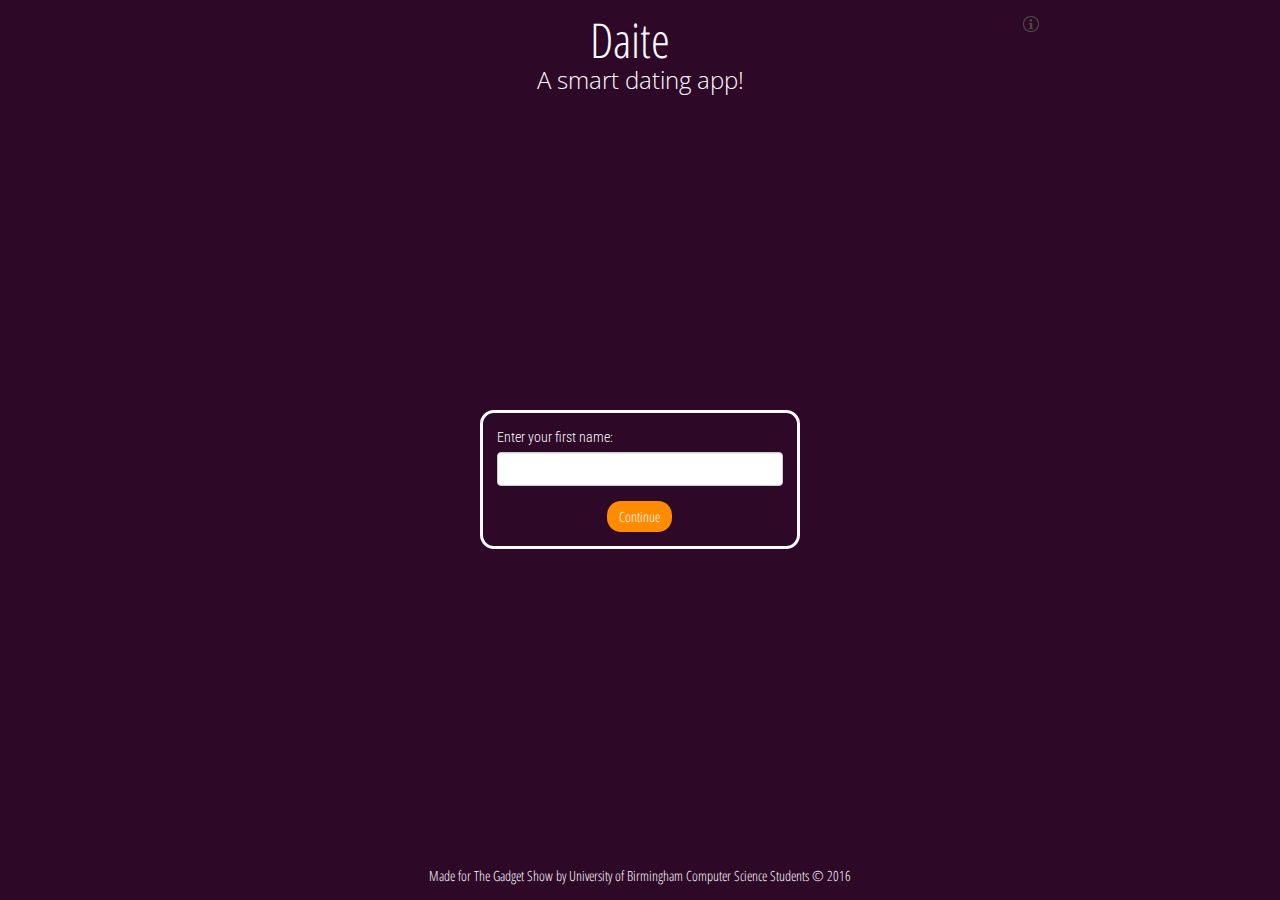
<file: frontend-display/src/index.html>
<!DOCTYPE html>
<html lang="en">
<head>
    <meta charset="UTF-8">
    <meta http-equiv="X-UA-Compatible" content="IE=edge">
    <meta name="viewport" content="width=device-width, initial-scale=1, maximum-scale=1, user-scalable=no">
    <title>Daite</title>

    <!-- Bootstrap -->
    <link rel="stylesheet" href="assets/css/bootstrap.min.css">

    <!-- jQuery -->
    <script src="assets/js/jquery-3.1.0.min.js"></script>
    <script src="assets/js/jquery-ui.min.js"></script>
    <link rel="stylesheet" href="assets/css/jquery-ui.min.css">

    <!-- jQuery Tags Input -->
    <script src="assets/js/jquery.tagsinput.js"></script>
    <link rel="stylesheet" href="assets/css/jquery.tagsinput.css">

    <!-- emojify.js -->
    <script src="assets/js/emojify.min.js"></script>

    <!-- Socket.io -->
    <script src="assets/js/socket.io-1.4.5.js"></script>

    <!-- CSS -->
    <link rel="stylesheet" href="assets/css/style.css">
</head>
<body>

<div class="container">
    <header>
        <img src="assets/info-icon.png" class="about-button" style="height: 20px; float: right">
        <h1>Daite</h1>
        <h2>A smart dating app!</h2>
    </header>

    <main class="content">

        <!-- Dialogs -->
        <div class="dialog">
            <div id="warning-dialog" title="Warning dialog">This is a warning.</div>
            <div id="yes-no-dialog" title="Yes/No dialog">This is a yes/no dialog.</div>
        </div>

        <script>var socket = io.connect("http://138.68.139.139:6960/chat")</script>
        <script src="assets/js/jquery.main.js"></script>
    </main>

    <footer>
        Made for The Gadget Show by University of Birmingham Computer Science Students &copy; 2016
    </footer>
</div>

</body>
</html>
</file>
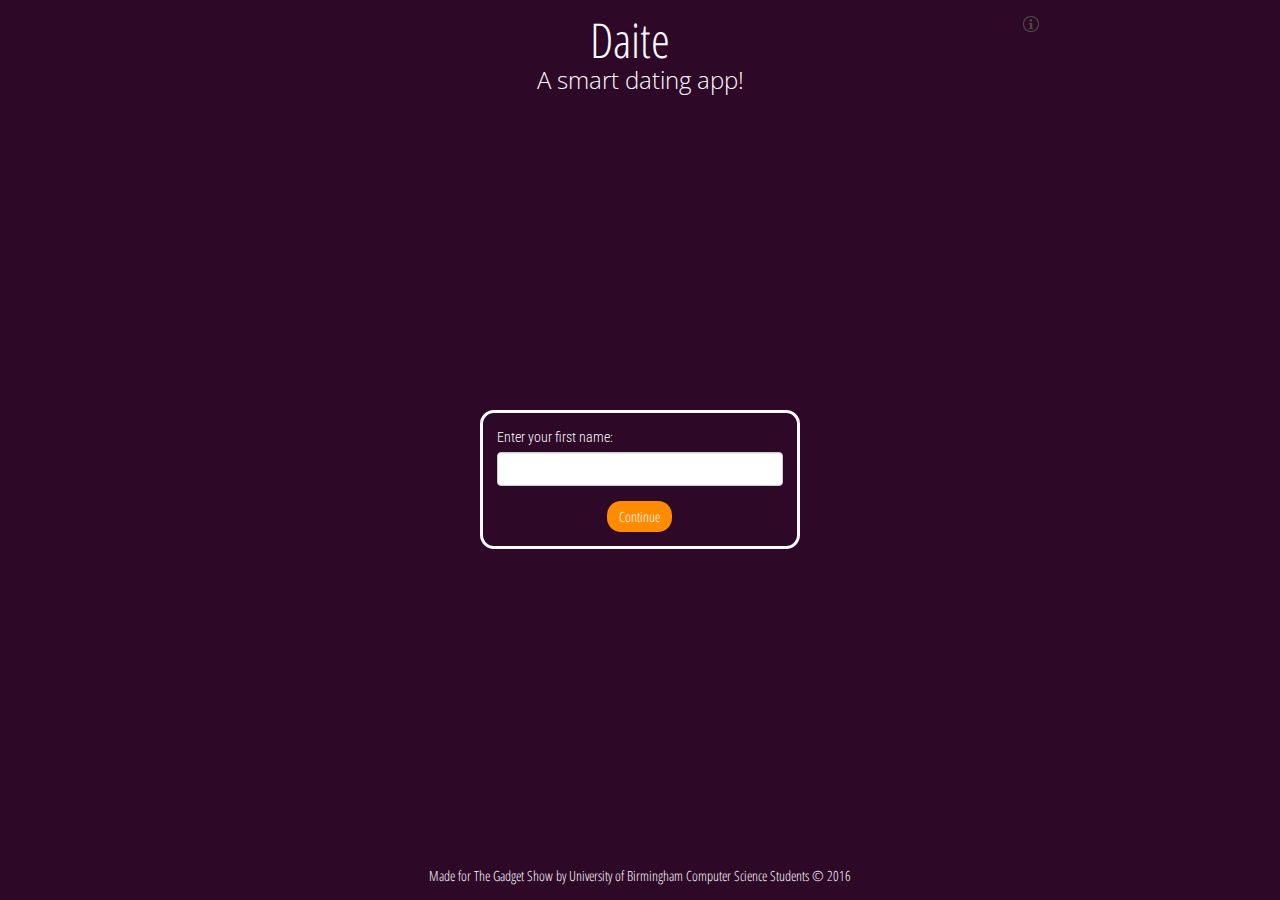
<file: frontend-display/src/daite.html>
<!DOCTYPE html>
<html lang="en">
<head>
    <meta charset="UTF-8">
    <meta http-equiv="X-UA-Compatible" content="IE=edge">
    <meta name="viewport" content="width=device-width, initial-scale=1, maximum-scale=1, user-scalable=no">
    <title>Daite</title>

    <!-- Bootstrap -->
    <link rel="stylesheet" href="assets/css/bootstrap.min.css">

    <!-- jQuery -->
    <script src="assets/js/jquery-3.1.0.min.js"></script>
    <script src="assets/js/jquery-ui.min.js"></script>
    <link rel="stylesheet" href="assets/css/jquery-ui.min.css">

    <!-- jQuery Tags Input -->
    <script src="assets/js/jquery.tagsinput.js"></script>
    <link rel="stylesheet" href="assets/css/jquery.tagsinput.css">

    <!-- emojify.js -->
    <script src="assets/js/emojify.min.js"></script>

    <!-- Socket.io -->
    <script src="assets/js/socket.io-1.4.5.js"></script>

    <!-- CSS -->
    <link rel="stylesheet" href="assets/css/style.css">
</head>
<body>

<div class="container">
    <header>
        <img src="assets/info-icon.png" class="about-button" style="height: 20px; float: right">
        <h1>Daite</h1>
        <h2>A smart dating app!</h2>
    </header>

    <main class="content">

        <!-- Dialogs -->
        <div class="dialog">
            <div id="warning-dialog" title="Warning dialog">This is a warning.</div>
            <div id="yes-no-dialog" title="Yes/No dialog">This is a yes/no dialog.</div>
        </div>

        <script>var socket = io.connect("http://138.68.139.139:6970/chat")</script>
        <script src="assets/js/jquery.main.js"></script>
    </main>

    <footer>
        Made for The Gadget Show by University of Birmingham Computer Science Students &copy; 2016
    </footer>
</div>

</body>
</html>
</file>
<file: frontend-display/src/assets/css/style.css>
/*@import 'https://fonts.googleapis.com/css?family=Open+Sans+Condensed:300,700|Roboto+Condensed';*/

@font-face {
    font-family: 'Open Sans Condensed';
    font-style: normal;
    font-weight: 300;
    src: local('Open Sans Cond Light'), local('OpenSans-CondensedLight'), url('../font/gk5FxslNkTTHtojXrkp-xGAzD5WKQVN4wSyA0MYYi4rr7w4p9aSvGirXi6XmeXNA.woff') format('woff');
}
@font-face {
    font-family: 'Open Sans Condensed';
    font-style: normal;
    font-weight: 700;
    src: local('Open Sans Condensed Bold'), local('OpenSans-CondensedBold'), url('../font/gk5FxslNkTTHtojXrkp-xGAzD5WKQVN4wSyA0MYYi4rr7w4p9aSvGirXi6XmeXNA.woff') format('woff');
}
@font-face {
    font-family: 'Roboto Condensed';
    font-style: normal;
    font-weight: 400;
    src: local('Roboto Condensed'), local('RobotoCondensed-Regular'), url('../font/gk5FxslNkTTHtojXrkp-xGAzD5WKQVN4wSyA0MYYi4rr7w4p9aSvGirXi6XmeXNA.woff') format('woff');
}

/*
CURRENT COLOUR SCHEME: https://color.adobe.com/Circus-III-color-theme-36202/
#2E0927 - Purple
#E74C3C - Red
#D90000 - Darker Red
#FF2D00 - Orange
#FF8C00 - Yellow
#04756F - Blue
#FBFBFF - White
*/

/* Start page */

label {
    font-weight: 300;
}

.info-entry {
    display: none;
    padding: 1em;
    min-width: 40%;
    width: 30%;
    border: solid .25em #FBFBFF;
    border-radius: 1em;
}

.continue-button {
    margin: 0 auto;
    display: flex;
    text-align: left;
}

/* Chat */
.chat-section {
    width: 90%;
    height: 75vh;
    display: none;
}

.chat-box {
    display: block;
    height: 64vh;
}

.chat-buttons {
    height: 3em;
    font-size: 18px;
    display: flex;
    justify-content: space-around;
    text-align: center;
    border: solid #FBFBFF .25em;
    color: #FBFBFF;
    border-radius: 1em;
    margin-bottom: 1em;
}

.chat-elem {
    margin: 10px;
}

#end
{
    float: right;
    margin: 5px 0 5px 0;
}

.chat-window {
    display: block;
    height: 80%;
    overflow: auto;
    color: #FBFBFF;
}

.message-list {
    list-style: none;
    word-wrap: break-word;
    font-size: 20px;
}

::-webkit-scrollbar {
    background: none;
}

.message {
    display: inline-block;
    margin-bottom: .5em;
    width: 100%;
}

.message-text {
    border-radius: 1em;
    padding: .5em 1em .5em 1em;
}

.me {
    background: #E74C3C;
    float: right;
}

.match {
    background: #FF8C00;
    float: left;
    margin-left: -2em;
}

#type-message {
    font-size: 20px;
    height: 55px;
    margin-top: 10px;
    border: solid .25em #FBFBFF;
    border-radius: 1em;
    background: transparent;
    color: #FBFBFF;
}

#typing-indicator {
    display: none;
}

#type-gif {
    font-size: 20px;
    float: left;
    height: 50px;
    border-radius: 1em;
    margin-left: -2em;
}

/* Whole page */
* {
    margin: 0;
}

body {
    padding: 0;
    background-color: #2E0927;
}

.container {
    display: flex;
    min-height: 100vh;
    flex-direction: column;
    width: 65%;
    margin: 0 auto;
    font-family: "Roboto Condensed", sans-serif;
    color: #FBFBFF;
}

.content {
    display: flex;
    align-items: center;
    justify-content: center;
    flex: 1;
}

header {
    margin: 1em 0 0;
    text-align: center;
    font-family: "Open Sans Condensed", sans-serif;
}

@media screen and (max-height:600px){
    header{
        display: none;
    }
    footer{
        display: none;
    }
}

h1 {
    margin: 0;
    font-weight: 700;
    font-size: 36pt;
}

h2 {
    margin: 0;
    font-weight: 300;
    font-size: 18pt;
}

footer {
    margin: 0 0 1em;
    text-align: center;
}

/* jQuery UI Dialog */

.ui-button {
    padding: 6px 12px;
    border: none;
    color: #FBFBFF;
    background-color: #FF8C00;
    outline: none;
}

.ui-button:hover, .ui-button:focus, .ui-button:active {
    color: #FBFBFF;
    background-color: #FFA727;
    border: none;
}

.ui-button[disabled] {
    background-color: #A85C00;
    border-color: #A85C00;
}

.ui-button-text-only .ui-button-text {
    padding: 0;
}

.ui-corner-all {
    border-radius: 1em;
}

.ui-widget-content {
    border: none;
    background: #2E0927;
}

.ui-widget {
    font-family: "Roboto Condensed", sans-serif;
}

.ui-widget-header {
    border: none;
    background: none;
    font-size: 19px;
    color: #FBFBFF;
}

.ui-widget-content {
    color: #FBFBFF;
}

.ui-state-default, .ui-widget-content .ui-state-default {
    border: none;
    background: #FF8C00;
    color: #FBFBFF;
}

.ui-state-hover, .ui-widget-content .ui-state-hover {
    background: #FFA727;
}

.ui-widget button {
    font-family: "Roboto Condensed", sans-serif;
}

.ui-dialog-titlebar-close {
    display: none
}

.ui-dialog .ui-dialog-buttonpane {
    background: none;
}

.ui-dialog .ui-dialog-titlebar {
    padding-left: .75em;
}

/* About Dialogue */

.about-dialogue h2 {
    padding-top: 10px;
}

table {
    margin: 0 auto;
}

th {
    font-size: 20px;
}

td {
    padding-right: 3vw;
    font-size: 15px;
}

.modal {
    display: none;
    overflow: auto;
    z-index: 1;
    position: fixed;
    border: solid .25em #FBFBFF;
    border-radius: 1em;
    background-color: #4C0B2E;
    margin: 10% auto;
    padding: 25px;
    height: 70%;
    width: 70%;
    color: #FBFBFF;
}

#close {
    color: white;
    float: right;
    font-size: 40px;
    font-weight: bold;
}

.pending {
    opacity: 0.5;
}

/* emojify.js */

.emoji {
    width: 1em;
    height: 1em;
    display: inline-block;
}
</file>
